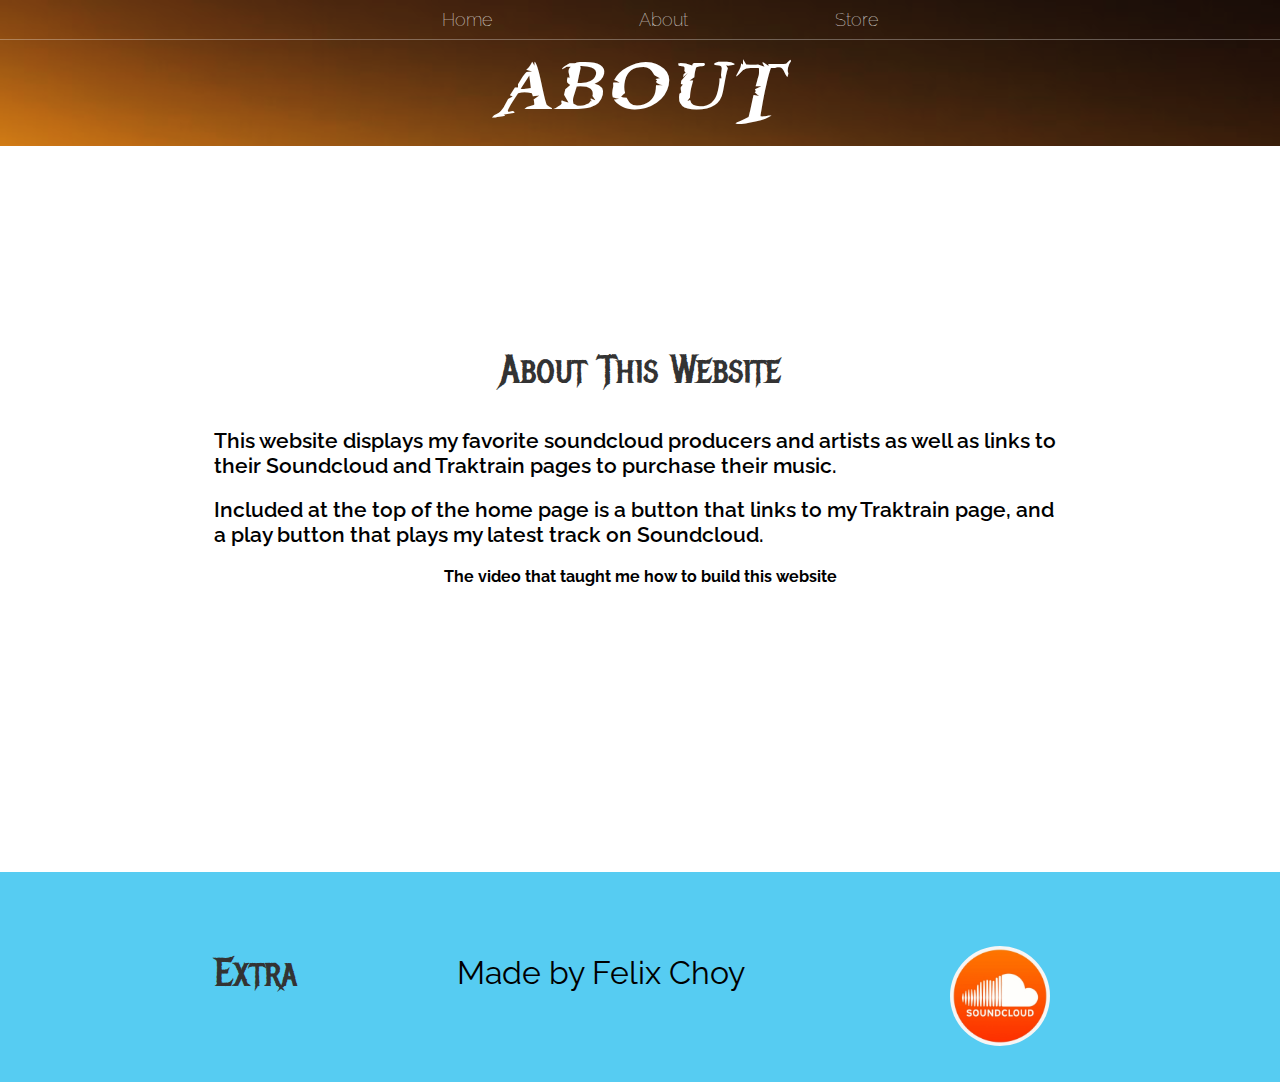
<file: about.html>
<!DOCTYPE html>
<html>
    <head><title> Felix Choy's Website | About </title>
        <meta title="description" content="This is Felix Choy's personal website's about section."></head>
        <link rel="stylesheet" href="styles.css">
        <body>
        <header class="main-header">
            <nav class="nav main-nav"> <!--this nav has two classes "nav" and "main-nav"-->
                <ul>
                    <li><a href="index.html">Home</a></li> <!--wrap list element in <a> tag to make it a link-->
                        <li><a href="about.html">About</a></li>
                        <li><a href="store.html">Store</a></li>
                </ul>
            </nav>
            <div>
                <h1 class="header-name header-name-large">ABOUT</h1>
            </div>
        </header>

        <section class="content-section container about-me-content-section">
            <div class="about-me-text-div">
                <h2 class="section-header">About This Website</h2>   
                <p class="about-me-text">This website displays my favorite soundcloud producers and artists as well as links to their 
                    Soundcloud and Traktrain pages to purchase their music.                                          
                </p>
                &nbsp;
                <p class="about-me-text">Included at the top of the home page is a button that 
                    links to my Traktrain page, and a play button that plays my latest track on Soundcloud.</p>
                <a class="about-me-tutorial-link" href="https://www.youtube.com/watch?v=kMT54MPz9oE&ab_channel=freeCodeCamp.org" target="_blank">The video that taught me how to build this website</a>
            </div>     
        </section>

        <footer class="main-footer">
            <div class="container main-footer-container"> <!--Wrap all content inside of footer to style-->
                <h3 class="footer-header-text">Extra</h3>
                <p class="footer-text">Made by Felix Choy</p>
                <ul class="nav footer-nav">
                    <li class="footer-li"><a href="https://soundcloud.com/pure-anxiety" target="_blank"><img src="/Images/soundcloud logo.png" alt="could not get image."></a></li>
                </ul>
            </div>
        </footer>
    </body>
</html>
</file>
<file: styles.css>
@import url('https://fonts.googleapis.com/css2?family=Raleway:wght@100&display=swap'); /*Import from google fonts*/
@import url('https://fonts.googleapis.com/css2?family=Metal+Mania&display=swap');
@font-face{ /*Used to create a "font class" with the font name used to reference it.*/
    font-family:"Booter - Zero Zero"; 
    src: url("Fonts/booter-zero-zero/BOOTERFF.ttf") format("truetype"),
         url("Fonts/booter-zero-zero/BOOTERFO.ttf:") format("truetype"); /*Gets fonts, and format() tells us what kind of font type it is.*/
    font-weight: normal;
    font-style: normal;

}

*{
    box-sizing: border-box; /*makes sure that the size of our elements are determined by the margin, padding, and size of content*/
    /*Example : If we had an element that was 200px wide, and 20px padding w/o border-box, then the width of the object would be 200px wide w/ 20px left and right for padding, making it 240px. */
    /*With border-box, the element will be exactly 200px wide, with the 20px padding included in it. */
    font-family: Raleway; /*Non generic font, will need to be imported from a location.*/
    color: rgb(0, 0, 0); /*font color*/
}

html, body{ /*eliminate all default padding in body in the html.*/
    margin: 0; 
    padding: 0;
}

.nav ul{ /*Remove padding and margin in all the ul's inside of the nav class.*/
    margin: 0;
}

.nav li{
    display: inline; /*Sets the list elements in the nav class to be inline instead of under each other.*/
}

/*Style the actual links in .nav element*/
.nav a{
    display: inline-block; /*creates a block around the element w/ the following properties below.*/
    padding: 0.5em;
    color: white;
    text-decoration: none; /*removes all text decorations such as underlines*/
}

.nav a:hover{ /*Applied when the user hovers over the element.*/
    background-color: rgba(255, 255, 255, 0.3); /*Background color of the element will be this color when hovered over.*/
}

.main-nav{
    text-align: center; /*Centers text*/
    font-size: 1.1em; /*1.1 times the current size*/
    font-weight: lighter; /*determines how bold or dark they the font is.*/
    border-bottom: 1px solid rgba(255,255,255,0.3); /*creates a border under the nav elements*/
}

.main-nav li{
    padding: 0 5%; /*0 padding on top and bottom, 5% on left and right. Will remain spaced out when the screen grows or shrinks.*/
}

.main-header{
    background-color: rgba(245, 169, 4, 0.9);
    background-image: url(Images/sunset\ background.jpg); /*Used to get url of image*/
    background-size: cover; /*Set size of background. cover means to expand as much as it can until one its borders is at edge of its width or its height.*/
    background-blend-mode: multiply; /**used to tell how to mix two background images together. eg. this background and a backgorund color).*/ 
    padding-bottom: 10px; 
    margin: 0 auto;
}

.header-name{
    text-align: center;
    margin: 0;
    font-size: 4em;
    font-family: "Booter - Zero Zero"; /*Non generic font, will be imported using @font-face from local machine*/
    font-weight: normal;
    color: white;
}

.header-name-large{
    font-size: 6em;
}

.home-header-button-container{
    /*display : flex;
    flex-direction: row;
    justify-content: center;
    border : red 2px solid;*/
}


.container{
    max-width: 900px; /*Prevents width from going farther than 900px*/
    max-height: 1920px;
    margin: 0 auto; /*Auto will always keep the margins at same ratio, regardless of how the screen is stretched.*/
    padding: 0 1.5em;
}

.btn-container{
    max-width: 400px;
    margin: 0 auto;
    padding: 0 1.5em;
}

.content-section{
    margin: 1em auto;
    padding-bottom: 4em;
}

.section-header, .footer-header-text{
    font-family: "Metal Mania";
    font-weight: normal;
    color: #333;
    text-align: center;
    font-size: 2.5em;
}

.about-me-image{
    float: left; /*Image will "float" itself to the left side of the document, wrapping aroudn the text.*/
    height: 150px;
    width: 150px;
    margin: 15px; 
    border-radius: 40%; /*Curve the border of the image by a certain percent from the square.*/
}

.about-me-content-section{
    padding-bottom : 400px;
}

.about-me-text-div{
    display : flex;
    flex-direction: column;
    position : relative;
    top : 150px;
}

.about-me-text{
    font-size: 1.3em;
    margin: 0 auto;
    font-weight: 600;
}

.about-me-tutorial-link{
    height : 50px;
    padding-top : 20px;
    text-align: center;
    font-weight : bold;
    text-decoration: none;
}

.main-footer{
    background-color: #56ccf2;
    color: white;
    height : 210px;
}

.main-footer-container{
    display: flex; /*Flex box display*/
    align-items: center;
    margin-top : 25px;
}

.main-footer-container ul{
    flex-grow: 1; /*Tells all ul elements inside main-footer-container to grow as much as possible*/
    text-align: end; /*Aligns element to right side*/
    padding-top : 50px;
}

.footer-nav li{
    padding: 0 0.5em;
}

.footer-nav img{
    border-radius: 500%;
    width: 100px; 
    height: 100px;
}

.footer-text{
    font-size: 2em;
    padding-left: 5em;
}


.btn{
    text-align: center;/*Centers the button text horizontally*/
    vertical-align: middle; /*Centers the button text vertically*/
    padding: .67em;
    cursor: pointer; /*Changes cursor to pointer icon when hovered over*/
}

/*------------- STYLING FOR BUTTON THAT IS IN THE HEADER ---------------------*/
.btn-header{
    margin: .5em 15% 2em 15%; /*Up, right, bottom, left side margin values*/
    color: white;
    border: 2px solid #2d9cd8; 
    background-color:rgba(255, 255, 255, 0.1);
    border-radius: 0; /*How round the border corners are (0 = no roundness)*/
    font-size: 1.5em;
    font-weight:lighter; 
    padding-left:2em;
    padding-right:2em;
}

.btn-header:hover{
    background-color:rgba(255,255,255,.3);
}

.home-music-div{
    display : flex;
    flex-direction: row;
}

.btn-play{
    display: block; /*Generates a block display*/
    margin: 0 auto; /*auto centers the content in the center horizontally*/
    color: #2d9cd8; 
    font-size:48px;
    border-radius: 30%;
    padding: 0;
    height: 100px;
    width:100px;
    position : relative;
    bottom : 20px;
    padding-left : 10px;
}

.musician-row{
    border-bottom: 1px solid black;
    padding-bottom: 1em; /*Text padding from border*/
    margin-bottom: 1em; /*Spacing between borders of elements*/
    display : flex;
    
}

/*------------ Styling for buttons in the "My Favorite Artists" Section ----------------*/
.play-button-musician-row-ddertbag, .play-button-musician-row-4am, .play-button-musician-row-taylor {
    margin-right : 10px;
    height : 30px; /*Used to make the padding smaller on bottom*/
}

.btn-musician-row{
    text-align: center;/*Centers the button text horizontally*/
    vertical-align: middle; /*Centers the button text vertically*/
    cursor: pointer; /*Changes cursor to pointer icon when hovered over*/
}

.btn-header-musician-row{
    margin: .5em 15% 2em 15%; /*Up, right, bottom, left side margin values*/
    color: white;
    border: 2px solid #2d9cd8; 
    background-color:rgba(255, 255, 255, 0.1);
    border-radius: 0; /*How round the border corners are (0 = no roundness)*/
    font-size: 1.5em;
    font-weight:lighter; 
    padding-left: 4em;
    padding-right:4em;
}

.btn-header-musician-row:hover{
    background-color:rgba(177, 176, 176, 0.2);
}

.btn-play-musician-row-ddertbag, .btn-play-musician-row-4am, .btn-play-musician-row-taylor {
    margin: 0 auto; /*auto centers the content in the center horizontally*/
    color: #2d9cd8; 
    font-size:20px;
    border-radius: 30%;
    padding: 0;
    height: 35px;
    width:35px;
    padding-left : 2px;
    padding-top : 1px;
}

/*--------------------------------------------------------------------------*/

.musician-row:last-child{ /*Selects the last child of the class*/
    border-bottom: none; /*Remove border on bottom of last child*/
}

.artist-item{
    display: inline-block; /*Change element to in-line, but not break the text.*/
    padding-right: .5em;
}

.artist-name{
    color: #555; 
    font-weight: bold;
    width: 45%;

}

/*.artist-type{ original before button changes
    width: 40%;
}*/

.artist-type1{
    width: 40%;
    margin-left : 68px;
}

.artist-btn{
    max-width: 100%; /*Was 19 %*/
    position : relative;
}

.artist-btn1{
    max-width: 100%; /*Was 19 %*/
    margin-right : 40px;
}

.btn-primary-color{
    color: white;
    background-color: #56ccf2;
    border: none;
    border-radius: 0.3em;
    font-weight:bold;
}

.btn-primary-color:hover{
    background-color: #2D9CDB;
}

.store-hr-separator{
    border-color : rgb(0, 0, 0, 0.15);
}

.container-section-music{
    /**border-bottom : 1px solid rgb(0, 0, 0, 0.3);*/
    height : 1300px; /*Lower height to make the <hr> below a bit higher*/
}

.container-section-merch{
    height : 850px;
}

.store-item{ /*Store item name css*/
    margin: 30px
}

.store-item-title{
    display: block;
    width: 100%;
    text-align: center;
    font-weight: bold;
    font-size: 1.5em;
    color: #333;
    margin-bottom: 15px;
}

.store-item-img{
    height: 250px;
}

.store-item-details{
    display: flex;
    align-items: center;
    padding: 5px;
}

.store-item-description{
    flex-grow: 1;
    color: #333;
    font-style: bold;
}

.shop-items{
    display: flex;
    flex-wrap: wrap;
    justify-content: space-around; /*Puts an even amount of space around our items in our container*/
}

.cart-header{
    font-weight: bold;
    font-size: 1.2em;
    color: #333;
}

.cart-column{
    border-bottom: 1px solid black;
    margin-right: 1.5em;
    padding-bottom: 10px;
    margin-top: 10px;
}

.cart-row{
    display: flex;
}

.cart-item{
    width: 45%;
}

.cart-price{
    width: 20%;
    font-size: 1.2em;
    color: rgb(53, 15, 15);
}

.cart-quantity{
    width: 35%;
}

.cart-item-title{
    color: #333;
    margin-left: 1em;
    font-size: 1.2em;
}

.cart-item-image{
    width: 150px;
    height: auto;
    border-radius: 5%;
}

.btn-danger{
    color: white;
    background-color:rgb(202, 42, 42);
    border:none;
    border-radius: 5%;
}

.btn-danger:hover{
    background-color: rgb(82, 21, 21);
}

.cart-quantity-input{
    height: 35px;
    width: 195px;
    border-radius: 5%;
    border: 1px solid rgb(119, 25, 25);
    background-color: rgb(240, 240, 240);
    color: rgb(29, 28, 28);
    padding: 0;
    margin-right: 2px
}

.cart-row:last-child{
    border-bottom: 1px solid black;
}

.cart-row:last-child .cart-column{ /*Remove border from cart-row's last child's .cart-column*/
    border: none;
}

.cart-total{
    text-align: end;
    margin-top: 10px;
    margin-right: 1px;
}

.total-title{
    font-weight: bold;
    font-size: 1.2em;
    color: black;
    margin-right: 5px;
}

.total-price{
    color: #333;
    font-size: 1.2em;
}

.btn-cart{
    display: block;
    margin: 40px auto 80px auto;
}


/*FOR SOUND WAVE ANIMATION*/

@keyframes quiet {
    25%{
      transform: scaleY(.6);
    }
    50%{
      transform: scaleY(.4);
    }
    75%{
      transform: scaleY(.8);
    }
  }
  
  @keyframes normal {
    25%{
      transform: scaleY(1);
    }
    50%{
      transform: scaleY(.4);
    }
    75%{
      transform: scaleY(.6);
    }
  }
  @keyframes loud {
    25%{
      transform: scaleY(1);
    }
    50%{
      transform: scaleY(.4);
    }
    75%{
      transform: scaleY(1.2);
    }
  }
  
  /*Box container for the animated music wave in the header*/
  .boxContainer{
    display: flex;
    justify-content: space-between;
    height: 64px;
    --boxSize: 8px;
    --gutter: 4px;
    width: calc((var(--boxSize) + var(--gutter)) * 5);
    position : relative;
    right : 850px;
  }

  /*Styling for box container div that is in the "my favorite artists" section*/
  .boxContainerMusicianRow{
    display: flex;
    justify-content: space-between;
    height: 35px;
    --boxSize: 8px;
    --gutter: 4px;
    width: calc((var(--boxSize) + var(--gutter)) * 5);
    margin-right : 10px;
  }
  
  .box{
    transform: scaleY(.4);
    height: 100%;
    width: var(--boxSize);
    background: #2d9cd8;
    animation-duration: 1.2s;
    animation-timing-function: ease-in-out;
    animation-iteration-count: infinite;
    border-radius: 8px;
  }
  
  .box1, .box1ddertbag, .box1FourAm, .box1TaylorMorgan{
    transition: all 1s ease-in-out;
  }
  
  .box2, .box2ddertbag, .box2FourAm, .box2TaylorMorgan{
    transition: all 1s ease-in-out;
  }
  
  .box3, .box3ddertbag, .box3FourAm, .box3TaylorMorgan{
    transition: all 1s ease-in-out;
  }
  
  .box4, .box4ddertbag, .box4FourAm, .box4TaylorMorgan{
    transition: all 1s ease-in-out;
  }
  
  .box5, .box5ddertbag, .box5FourAm, .box5TaylorMorgan{
    transition: all 1s ease-in-out;
}
</file>
